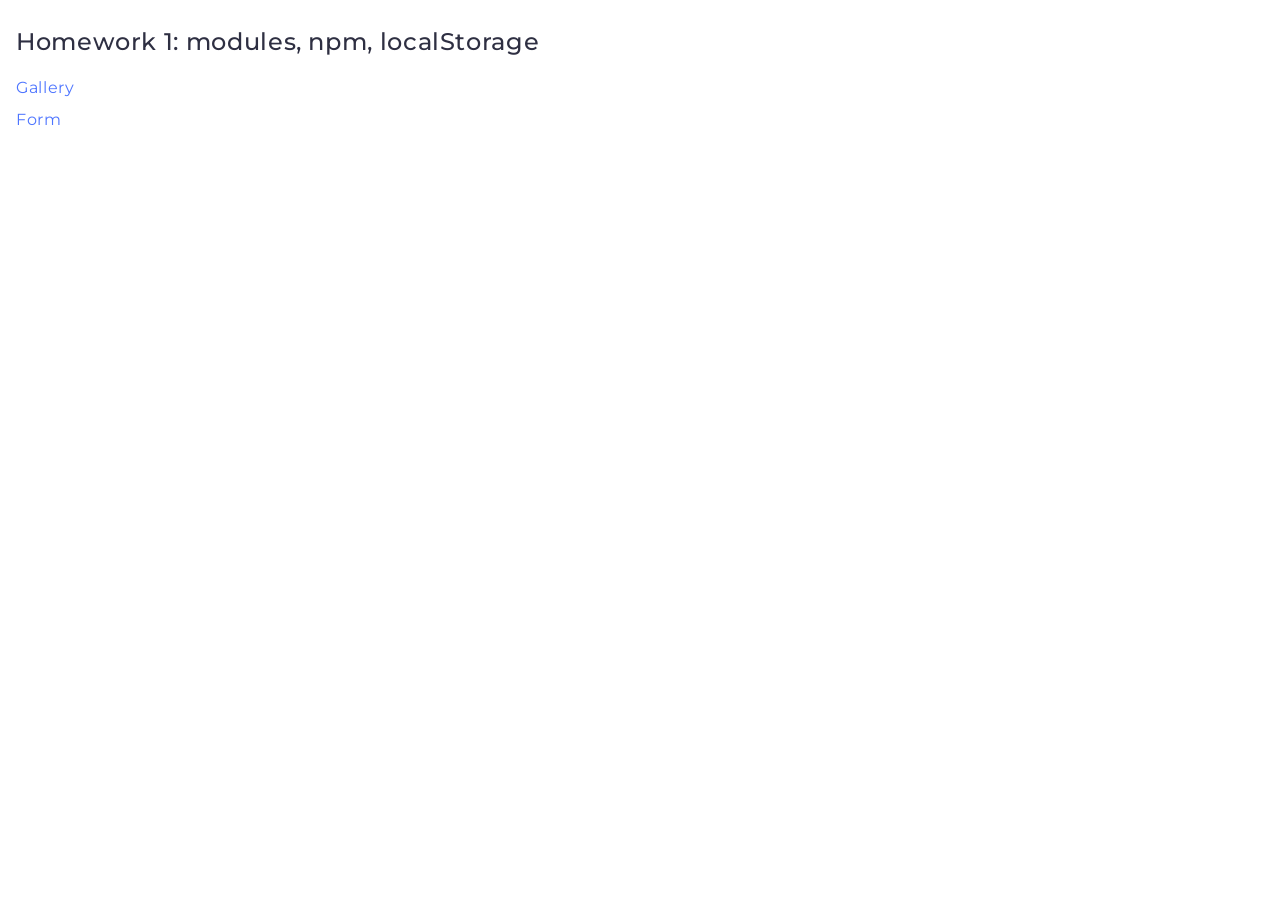
<file: src/index.html>
<!doctype html>
<html lang="en">
  <head>
    <meta charset="UTF-8" />
    <link rel="icon" type="image/svg+xml" href="/favicon.svg" />
    <meta name="viewport" content="width=device-width, initial-scale=1.0" />
    <title>goit-advancedjs-hw-01</title>
    <link rel="preconnect" href="https://fonts.googleapis.com" />
    <link rel="preconnect" href="https://fonts.gstatic.com" crossorigin />
    <link
      href="https://fonts.googleapis.com/css2?family=Montserrat:wght@400;500&display=swap"
      rel="stylesheet"
    />
    <link rel="stylesheet" href="./css/styles.css" />
  </head>
  <body>
    <main class="home">
      <h1 class="home-title">Homework 1: modules, npm, localStorage</h1>
      <ul class="home-list">
        <li><a href="./1-gallery.html">Gallery</a></li>
        <li><a href="./2-form.html">Form</a></li>
      </ul>
    </main>
  </body>
</html>
</file>
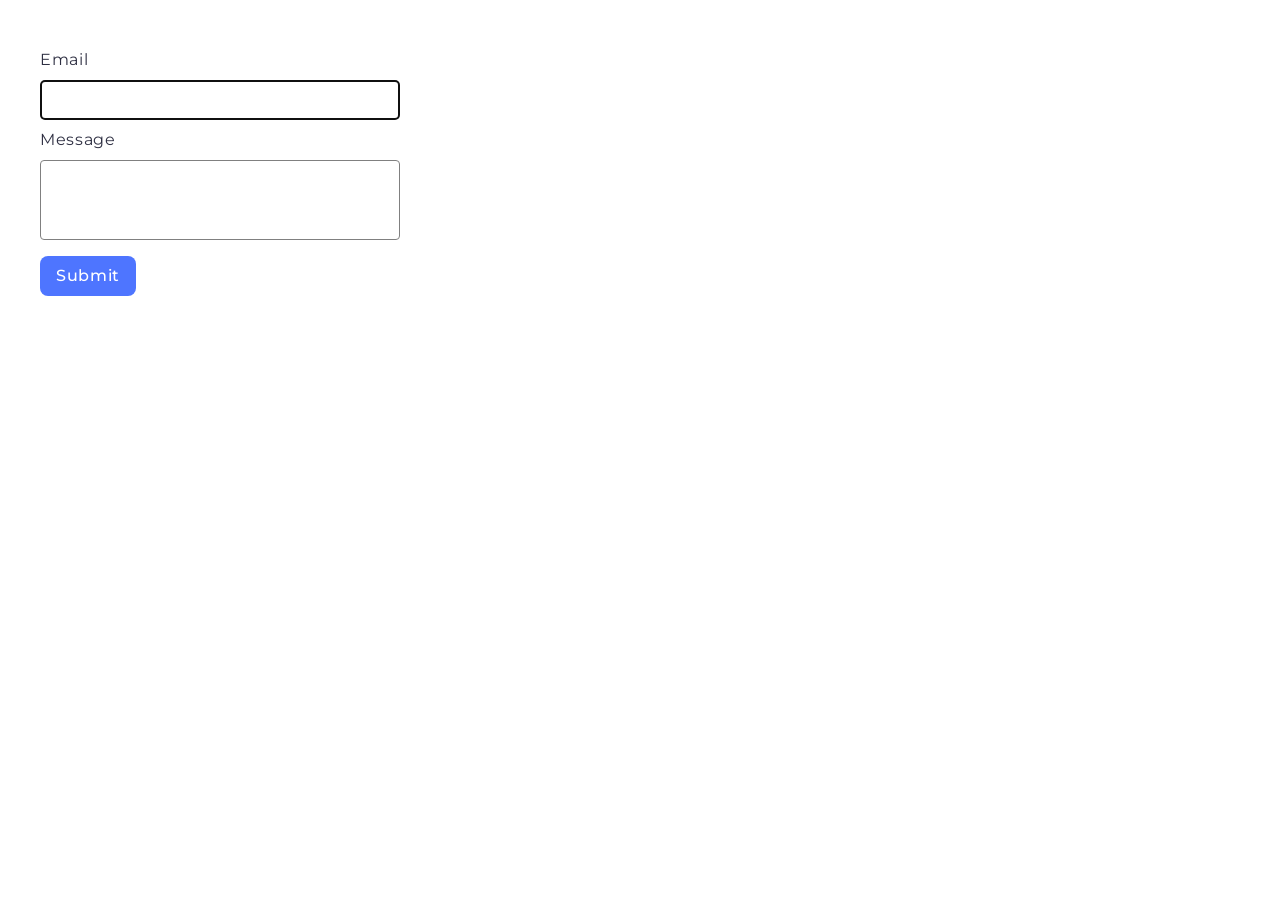
<file: src/2-form.html>
<!doctype html>
<html lang="en">
  <head>
    <meta charset="UTF-8" />
    <link rel="icon" type="image/svg+xml" href="/favicon.svg" />
    <meta name="viewport" content="width=device-width, initial-scale=1.0" />
    <title>Feedback form</title>
    <link rel="preconnect" href="https://fonts.googleapis.com" />
    <link rel="preconnect" href="https://fonts.gstatic.com" crossorigin />
    <link
      href="https://fonts.googleapis.com/css2?family=Montserrat:wght@400;500&display=swap"
      rel="stylesheet"
    />
    <link rel="stylesheet" href="./css/styles.css" />
    <link rel="stylesheet" href="./css/form.css" />
  </head>
  <body>
    <form class="feedback-form" autocomplete="off">
      <label>
        Email
        <input type="email" name="email" autofocus />
      </label>
      <label>
        Message
        <textarea name="message" rows="8"></textarea>
      </label>
      <button type="submit">Submit</button>
    </form>

    <script type="module" src="./js/2-form.js"></script>
  </body>
</html>
</file>
<file: src/css/styles.css>
@import url('./reset.css');
@import url('./base.css');
</file>
<file: src/css/form.css>
body {
  padding: 24px 16px;
}

.feedback-form {
  display: flex;
  flex-direction: column;
  gap: 8px;
  width: 408px;
  max-width: 100%;
  padding: 24px;
  border-radius: 8px;
  background-color: #fff;
}

.feedback-form label {
  display: flex;
  flex-direction: column;
  gap: 8px;
}

.feedback-form input,
.feedback-form textarea {
  width: 100%;
  padding: 8px 16px;
  border: 1px solid var(--border-color);
  border-radius: 4px;
  font: inherit;
  letter-spacing: inherit;
  color: inherit;
  transition: border-color var(--transition);
}

.feedback-form input {
  height: 40px;
}

.feedback-form textarea {
  height: 80px;
  resize: none;
}

.feedback-form input:hover,
.feedback-form input:focus,
.feedback-form textarea:hover,
.feedback-form textarea:focus {
  border-color: #000;
}

.feedback-form input:focus:not(:focus-visible),
.feedback-form textarea:focus:not(:focus-visible) {
  outline: none;
}

.feedback-form button {
  align-self: flex-start;
  margin-top: 8px;
  padding: 8px 16px;
  border: none;
  border-radius: 8px;
  background-color: var(--accent);
  font: inherit;
  font-weight: 500;
  letter-spacing: inherit;
  color: #fff;
  transition: background-color var(--transition);
}

.feedback-form button:hover,
.feedback-form button:focus-visible {
  background-color: var(--accent-hover);
}
</file>
